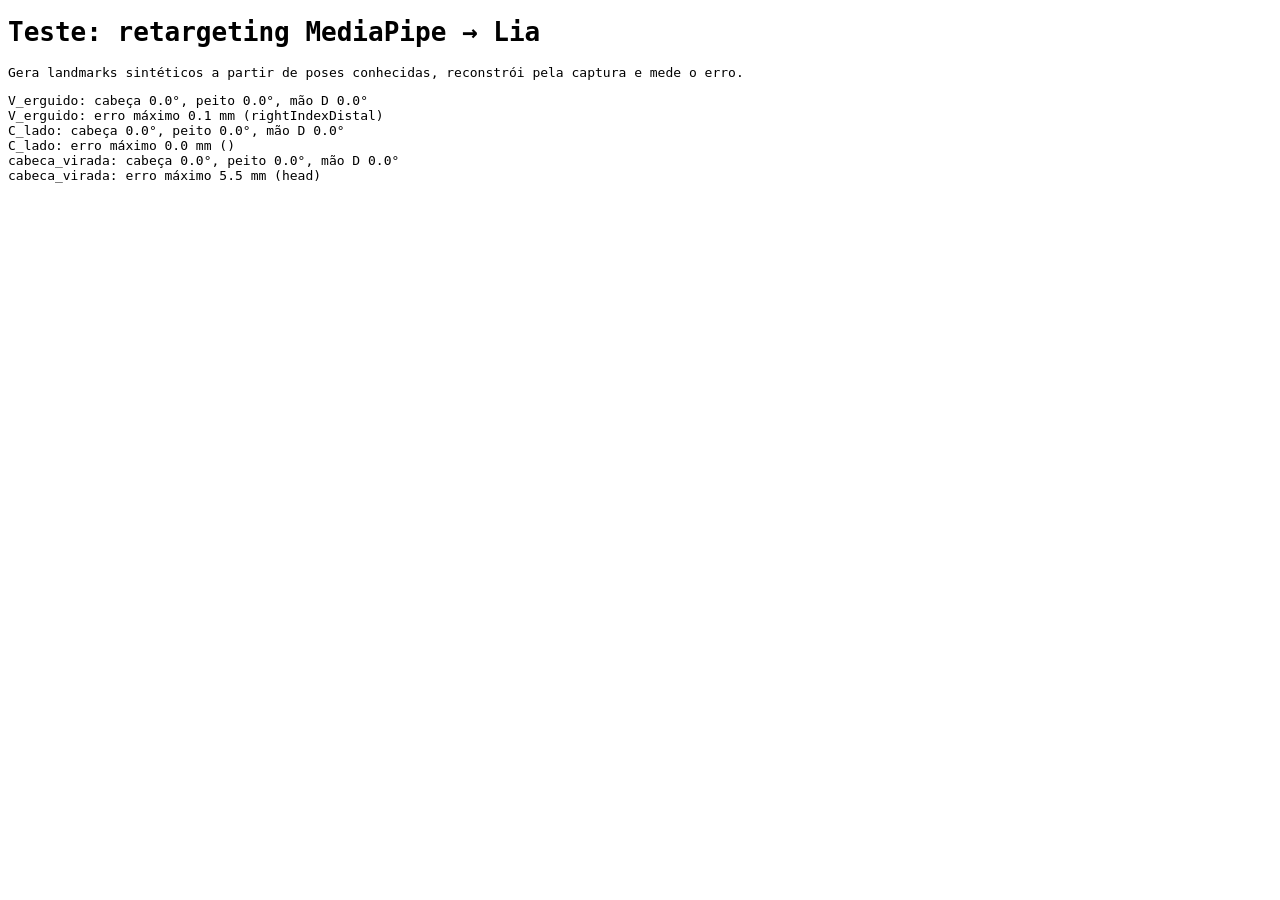
<file: ferramentas/teste-retarget.html>
<!doctype html><meta charset="utf-8"><title>Teste do retargeting</title><body style="font-family:monospace"><h1>Teste: retargeting MediaPipe → Lia</h1><p>Gera landmarks sintéticos a partir de poses conhecidas, reconstrói pela captura e mede o erro.</p><pre id="o"></pre><script type="module">
import * as THREE from '../js/vendor/three.module.min.js';
import { criarEsqueleto } from '../js/movimento/rig.js';
import { resolverPose } from '../js/movimento/solver.js';
import { quadroDeDeteccao } from '../js/movimento/retarget.js';
const out=[];
const casos = {
  V_erguido: { right: { alvo:[-0.17,1.39,0.23], dedos:[0,1,0], palma:[0,0,1], mao:'V' } },
  C_lado: { right: { alvo:[-0.1,1.3,0.3], dedos:[0.3,1,0.2], palma:[1,0,0.3], mao:'C' }, left: { alvo:[0.25,1.2,0.25], dedos:[0.4,0.3,0.8], palma:[0,1,0], mao:'A' } },
  cabeca_virada: { cabeca:[10,25,-8], tronco:[0,15,0], right:{ alvo:[0.05,1.25,0.32], dedos:[1,0,0.3], palma:[0,0,1], mao:'Y' } },
};
function aplicar(sk, q){ for(const n in q) sk.ossos[n].quaternion.fromArray(q[n]); sk.raiz.updateMatrixWorld(true); }
const P = (sk,n)=>sk.ossos[n].getWorldPosition(new THREE.Vector3());
const ponta = (sk,n)=>{const o=sk.ossos[n]; const q=o.getWorldQuaternion(new THREE.Quaternion()); return P(sk,n).add(new THREE.Vector3(0,-0.02,0).applyQuaternion(q));};
const mp = (v)=>({x:v.x,y:-v.y,z:-v.z,visibility:1});
for (const [nome,spec] of Object.entries(casos)) {
  const ref = criarEsqueleto(); aplicar(ref, resolverPose(spec));
  const pose = []; for(let i=0;i<33;i++) pose.push({x:0,y:0,z:0,visibility:0});
  pose[11]=mp(P(ref,'leftUpperArm')); pose[12]=mp(P(ref,'rightUpperArm'));
  pose[13]=mp(P(ref,'leftLowerArm')); pose[14]=mp(P(ref,'rightLowerArm'));
  pose[15]=mp(P(ref,'leftHand')); pose[16]=mp(P(ref,'rightHand'));
  const hq = ref.ossos.head.getWorldQuaternion(new THREE.Quaternion()); const hp=P(ref,'head').add(new THREE.Vector3(0,0.09,0).applyQuaternion(hq));
  pose[7]=mp(hp.clone().add(new THREE.Vector3(0.08,0,0).applyQuaternion(hq))); pose[8]=mp(hp.clone().add(new THREE.Vector3(-0.08,0,0).applyQuaternion(hq)));
  pose[0]=mp(hp.clone().add(new THREE.Vector3(0,-0.0268,0.1).applyQuaternion(hq)));
  const maos={};
  for (const lado of ['left','right']) {
    const L=[P(ref,lado+'Hand')];
    for (const d of ['Thumb','Index','Middle','Ring','Little']) { L.push(P(ref,lado+d+'Proximal'),P(ref,lado+d+'Intermediate'),P(ref,lado+d+'Distal'),ponta(ref,lado+d+'Distal')); }
    maos[lado]={mundo:L.map(mp)};
  }
  const q = quadroDeDeteccao({poseMundo:pose, maos}).q;
  const res = criarEsqueleto(); aplicar(res, q);
  let maxErr=0, pior='';
  for (const n of Object.keys(ref.ossos)) { if(!/Hand|Distal|LowerArm|head/.test(n)) continue;
    const e = (/Distal/.test(n)? ponta(ref,n).distanceTo(ponta(res,n)) : P(ref,n).distanceTo(P(res,n)))*1000; if(e>maxErr){maxErr=e;pior=n;} }
  const ang=(n)=>THREE.MathUtils.radToDeg(ref.ossos[n].getWorldQuaternion(new THREE.Quaternion()).angleTo(res.ossos[n].getWorldQuaternion(new THREE.Quaternion()))).toFixed(1);
  out.push(`${nome}: cabeça ${ang('head')}°, peito ${ang('chest')}°, mão D ${ang('rightHand')}°`);
  out.push(`${nome}: erro máximo ${maxErr.toFixed(1)} mm (${pior})`);
}
document.getElementById('o').textContent=out.join('\n'); window.feito=true;
</script>
</file>
